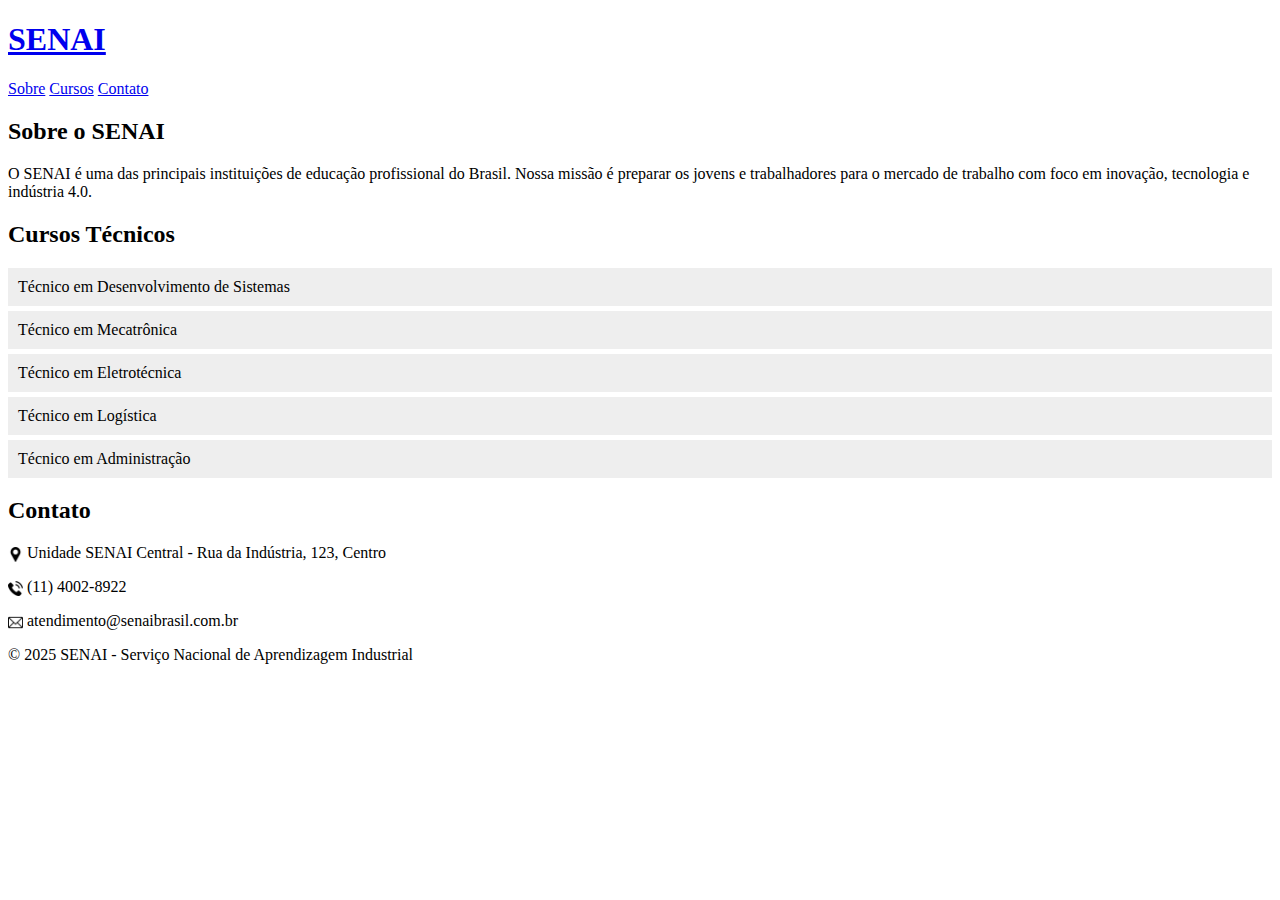
<file: index.html>
<!DOCTYPE html>
<html lang="pt-br">
<head>
  <meta charset="UTF-8">
  <meta name="viewport" content="width=device-width, initial-scale=1.0">
  <title>SENAI</title>
  <link rel="stylesheet" href="CSS/layout.css" />
</head>
<body>
  <div class="principal">
    <div class="topo">
      <h1><a href="index.html" target="_self">SENAI</a></h1>
      <div class="logo">
        <a href="sobre.html">Sobre</a>
        <a href="cursos.html">Cursos</a>
        <a href="contato.html">Contato</a>
      </div>
    </div>
  </div>

  <div class="content">
    <div class="sobre">
      <h2>Sobre o SENAI</h2>
      <p>O SENAI é uma das principais instituições de educação profissional do Brasil. Nossa missão é preparar os jovens e trabalhadores para o mercado de trabalho com foco em inovação, tecnologia e indústria 4.0.</p>
    </div>

    <div class="cursos">
      <h2>Cursos Técnicos</h2>
      <ul style="list-style-type: none; padding-left: 0;" >
        <li style="background-color: #eeeeee; padding: 10px; margin-bottom: 5px;">Técnico em Desenvolvimento de Sistemas</li>
        <li style="background-color: #eeeeee; padding: 10px; margin-bottom: 5px;">Técnico em Mecatrônica</li>
        <li style="background-color: #eeeeee; padding: 10px; margin-bottom: 5px;">Técnico em Eletrotécnica</li>
        <li style="background-color: #eeeeee; padding: 10px; margin-bottom: 5px;">Técnico em Logística</li>
        <li style="background-color: #eeeeee; padding: 10px; margin-bottom: 5px;">Técnico em Administração</li>
      </ul>
    </div>

    <div class="contato">
      <h2>Contato</h2>
      <p><img src="Imagens/Icon1.png" style="width:15px; vertical-align:middle;"> Unidade SENAI Central - Rua da Indústria, 123, Centro</p>
      <p><img src="Imagens/Icon2.png" style="width:15px; vertical-align:middle;"> (11) 4002-8922</p>
      <p><img src="Imagens/Icon3.png" style="width:15px; vertical-align:middle;"> atendimento@senaibrasil.com.br</p>
    </div>
  </div>

  <div class="rodape">
    <p>© 2025 SENAI - Serviço Nacional de Aprendizagem Industrial</p>
  </div>
</body>
</html>
</file>
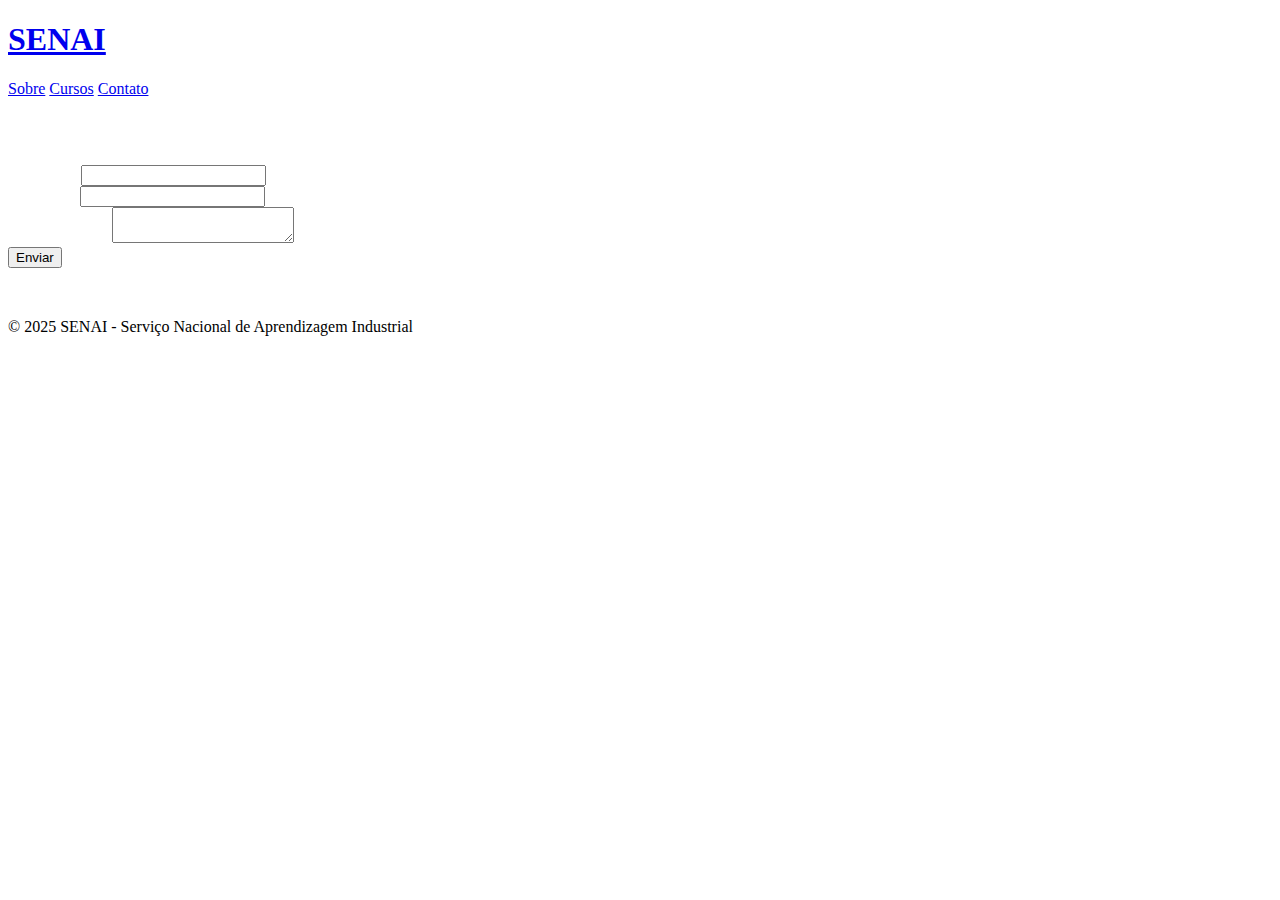
<file: contato.html>
<!DOCTYPE html>
<html lang="pt-br">
<head>
  <meta charset="UTF-8">
  <meta name="viewport" content="width=device-width, initial-scale=1.0">
  <title>SENAI</title>
  <link rel="stylesheet" href="CSS/layout.css" />
</head>
<body>
  <div class="principal">
    <div class="topo">
      <h1><a href="index.html" target="_self">SENAI</a></h1>
      <div class="logo">
        <a href="sobre.html">Sobre</a>
        <a href="cursos.html">Cursos</a>
        <a href="contato.html">Contato</a>
      </div>
    </div>
  </div>

  <div class="contentform">
    <div class="formulario"> 
      <h2 align="center" style="color: white;">Contate-nos</h2>
      <form name="form_contato">
        <label style="margin-left: 25px; color: white;">Nome:</label>
        <input class="formataform" name="nome" id="idnome" required/> <br />
        <label style="margin-left: 25px; color: white;">Email:</label>
        <input class="formataform" name="email" id="idemail" required/> <br />
        <label style="margin-left: 25px; color: white;">Mensagem:</label> 
        <textarea class="formatatextarea" required></textarea><br />
        <button>Enviar</button>
        <p align="center" style="color: white;">Esqueceu a senha?</p>
      </form>
    </div>
  </div>

  <div class="rodape">
    <p>© 2025 SENAI - Serviço Nacional de Aprendizagem Industrial</p>
  </div>
</body>
</html>
</file>
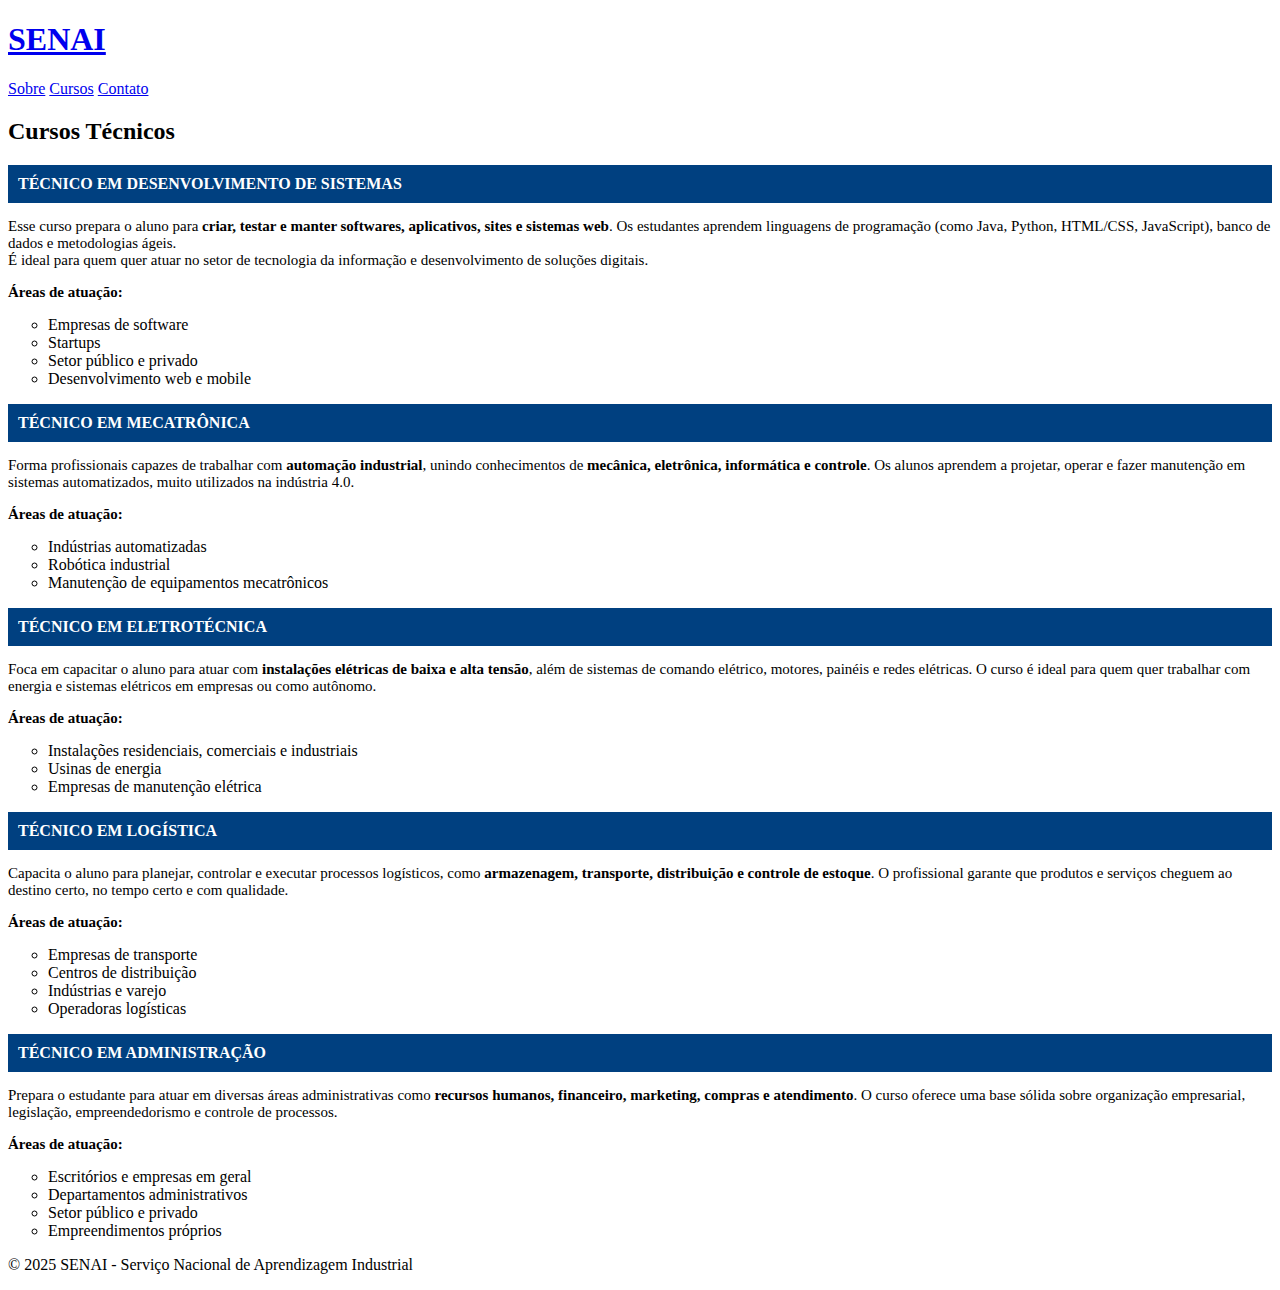
<file: cursos.html>
<!DOCTYPE html>
<html lang="pt-br">
<head>
  <meta charset="UTF-8">
  <meta name="viewport" content="width=device-width, initial-scale=1.0">
  <title>SENAI</title>
  <link rel="stylesheet" href="CSS/layout.css" />
</head>
<body>
  <div class="principal">
    <div class="topo">
      <h1><a href="index.html" target="_self">SENAI</a></h1>
      <div class="logo">
        <a href="sobre.html">Sobre</a>
        <a href="cursos.html">Cursos</a>
        <a href="contato.html">Contato</a>
      </div>
    </div>
  </div>

  <div class="content">
    <h2>Cursos Técnicos</h2>
    <ul style="list-style-type: none; padding-left: 0;" >
      <li style="background-color: #004080; padding: 10px; margin-bottom: 5px; color: #ffffff;"><B>TÉCNICO EM DESENVOLVIMENTO DE SISTEMAS</B></li>
      <p style="font-size: 15px;">Esse curso prepara o aluno para <b> criar, testar e manter softwares, aplicativos, sites e sistemas web</b>.
      Os estudantes aprendem linguagens de programação (como Java, Python, HTML/CSS, JavaScript), banco de dados e metodologias ágeis. <br />
      É ideal para quem quer atuar no setor de tecnologia da informação e desenvolvimento de soluções digitais. </p>
      <p style="font-size: 15px;">
       <b>Áreas de atuação:</b> 
        <ul>
          <li>Empresas de software</li>
          <li>Startups</li>
          <li>Setor público e privado</li>
          <li>Desenvolvimento web e mobile</li>
          
        </ul>
      </p>
    
      <li style="background-color: #004080; padding: 10px; margin-bottom: 5px; color: #ffffff;"><B>TÉCNICO EM MECATRÔNICA</B></li>
      <p style="font-size: 15px;">Forma profissionais capazes de trabalhar com <b>automação industrial</b>, unindo conhecimentos de <b>mecânica, eletrônica, informática e controle</b>. 
      Os alunos aprendem a projetar, operar e fazer manutenção em sistemas automatizados, muito utilizados na indústria 4.0. </p>
        <p style="font-size: 15px;">
         <b>Áreas de atuação:</b> 
          <ul>
            <li>Indústrias automatizadas</li>
            <li>Robótica industrial</li>
            <li>Manutenção de equipamentos mecatrônicos</li>
            
          </ul>
        </p>
      
      <li style="background-color: #004080; padding: 10px; margin-bottom: 5px; color: #ffffff;"><B>TÉCNICO EM ELETROTÉCNICA</B></li>
      <p style="font-size: 15px;">Foca em capacitar o aluno para atuar com <b>instalações elétricas de baixa e alta tensão</b>, além de sistemas de comando elétrico, 
        motores, painéis e redes elétricas. O curso é ideal para quem quer trabalhar com energia e sistemas elétricos em empresas ou como autônomo.</p>
          <p style="font-size: 15px;">
           <b>Áreas de atuação:</b> 
            <ul>
              <li>Instalações residenciais, comerciais e industriais</li>
              <li>Usinas de energia</li>
              <li>Empresas de manutenção elétrica</li>
              
            </ul>
          </p>

      <li style="background-color: #004080; padding: 10px; margin-bottom: 5px; color: #ffffff;"><B>TÉCNICO EM LOGÍSTICA</B></li>
      <p style="font-size: 15px;">Capacita o aluno para planejar, controlar e executar processos logísticos, como <b>armazenagem, transporte, distribuição e controle de estoque</b>. 
        O profissional garante que produtos e serviços cheguem ao destino certo, no tempo certo e com qualidade. </p>
          <p style="font-size: 15px;">
           <b>Áreas de atuação:</b> 
            <ul>
              <li>Empresas de transporte</li>
              <li>Centros de distribuição</li>
              <li>Indústrias e varejo</li>
              <li> Operadoras logísticas</li>
              
            </ul>
          </p>

      <li style="background-color: #004080; padding: 10px; margin-bottom: 5px; color: #ffffff;"><B>TÉCNICO EM ADMINISTRAÇÃO</B></li>
      <p style="font-size: 15px;">Prepara o estudante para atuar em diversas áreas administrativas como <b>recursos humanos, financeiro, marketing, compras e atendimento</b>.
         O curso oferece uma base sólida sobre organização empresarial, legislação, empreendedorismo e controle de processos. </p>
          <p style="font-size: 15px;">
           <b>Áreas de atuação:</b> 
            <ul>
              <li> Escritórios e empresas em geral</li>
              <li>Departamentos administrativos</li>
              <li>Setor público e privado</li>
              <li>Empreendimentos próprios</li>
            </ul>
          </p>
    </ul>
  </div>

  <div class="rodape">
    <p>© 2025 SENAI - Serviço Nacional de Aprendizagem Industrial</p>
  </div>
</body>
</html>
</file>
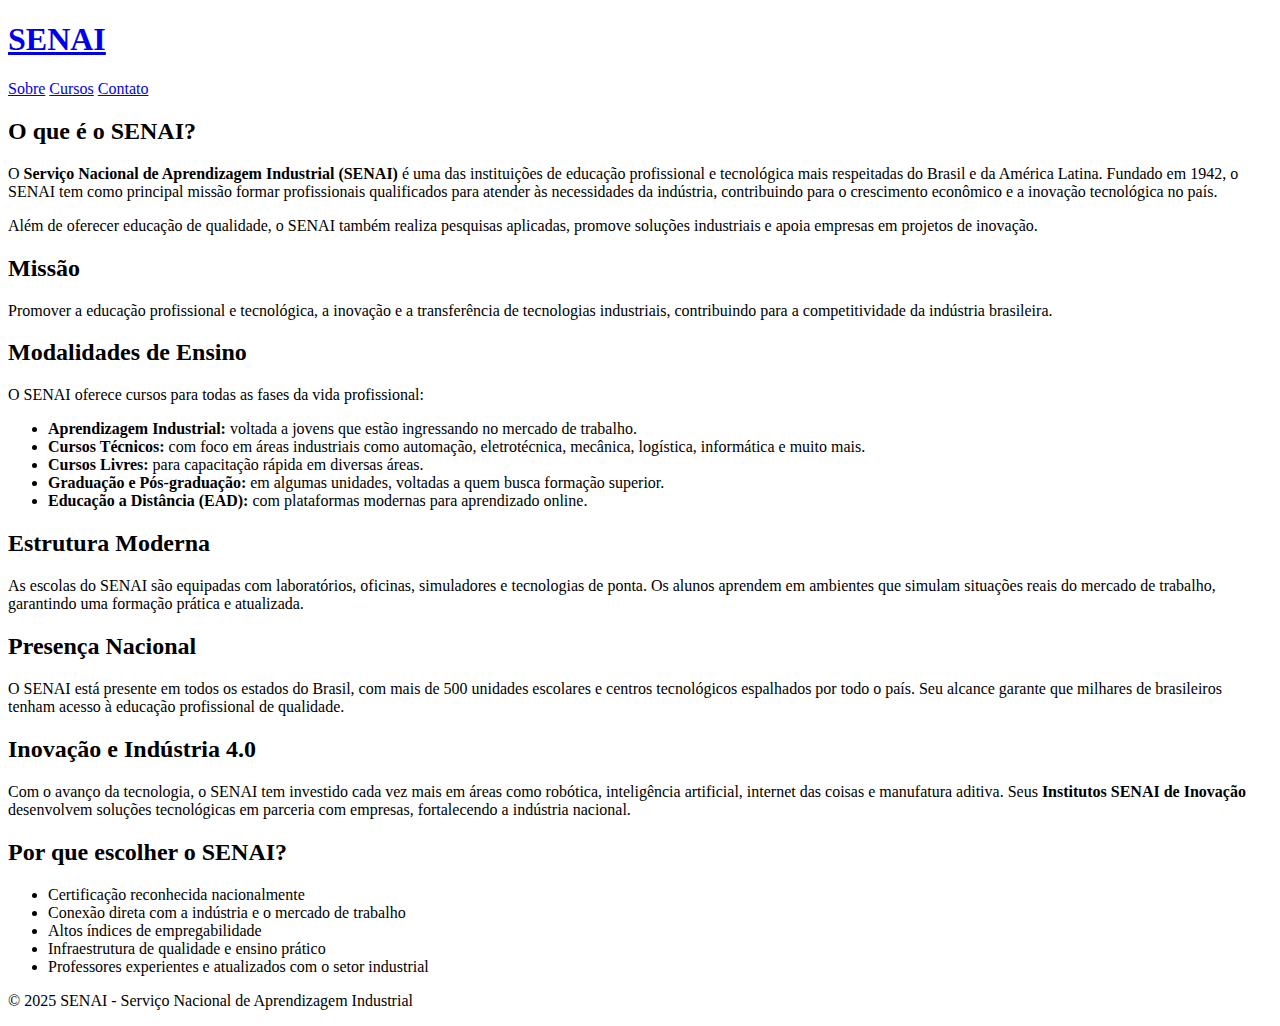
<file: sobre.html>
<!DOCTYPE html>
<html lang="pt-br">
<head>
  <meta charset="UTF-8">
  <meta name="viewport" content="width=device-width, initial-scale=1.0">
  <title>SENAI</title>
  <link rel="stylesheet" href="CSS/layout.css" />
</head>
<body>
  <div class="principal">
    <div class="topo">
      <h1><a href="index.html" target="_self">SENAI</a></h1>
      <div class="logo">
        <a href="sobre.html">Sobre</a>
        <a href="cursos.html">Cursos</a>
        <a href="contato.html">Contato</a>
      </div>
    </div>
  </div>

  <div class="content">
    <h2>O que é o SENAI?</h2>
    <p>O <strong>Serviço Nacional de Aprendizagem Industrial (SENAI)</strong> é uma das instituições de educação profissional e tecnológica mais respeitadas do Brasil e da América Latina. Fundado em 1942, o SENAI tem como principal missão formar profissionais qualificados para atender às necessidades da indústria, contribuindo para o crescimento econômico e a inovação tecnológica no país.</p>

    <p>Além de oferecer educação de qualidade, o SENAI também realiza pesquisas aplicadas, promove soluções industriais e apoia empresas em projetos de inovação.</p>

    <h2>Missão</h2>
    <p>Promover a educação profissional e tecnológica, a inovação e a transferência de tecnologias industriais, contribuindo para a competitividade da indústria brasileira.</p>

    <h2>Modalidades de Ensino</h2>
    <p>O SENAI oferece cursos para todas as fases da vida profissional:</p>
    <ul>
      <li><strong>Aprendizagem Industrial:</strong> voltada a jovens que estão ingressando no mercado de trabalho.</li>
      <li><strong>Cursos Técnicos:</strong> com foco em áreas industriais como automação, eletrotécnica, mecânica, logística, informática e muito mais.</li>
      <li><strong>Cursos Livres:</strong> para capacitação rápida em diversas áreas.</li>
      <li><strong>Graduação e Pós-graduação:</strong> em algumas unidades, voltadas a quem busca formação superior.</li>
      <li><strong>Educação a Distância (EAD):</strong> com plataformas modernas para aprendizado online.</li>
    </ul>

    <h2>Estrutura Moderna</h2>
    <p>As escolas do SENAI são equipadas com laboratórios, oficinas, simuladores e tecnologias de ponta. Os alunos aprendem em ambientes que simulam situações reais do mercado de trabalho, garantindo uma formação prática e atualizada.</p>

    <h2>Presença Nacional</h2>
    <p>O SENAI está presente em todos os estados do Brasil, com mais de 500 unidades escolares e centros tecnológicos espalhados por todo o país. Seu alcance garante que milhares de brasileiros tenham acesso à educação profissional de qualidade.</p>

    <h2>Inovação e Indústria 4.0</h2>
    <p>Com o avanço da tecnologia, o SENAI tem investido cada vez mais em áreas como robótica, inteligência artificial, internet das coisas e manufatura aditiva. Seus <strong>Institutos SENAI de Inovação</strong> desenvolvem soluções tecnológicas em parceria com empresas, fortalecendo a indústria nacional.</p>

    <h2>Por que escolher o SENAI?</h2>
    <ul>
      <li>Certificação reconhecida nacionalmente</li>
      <li>Conexão direta com a indústria e o mercado de trabalho</li>
      <li>Altos índices de empregabilidade</li>
      <li>Infraestrutura de qualidade e ensino prático</li>
      <li>Professores experientes e atualizados com o setor industrial</li>
    </ul>
  </div>

  <div class="rodape">
    <p>© 2025 SENAI - Serviço Nacional de Aprendizagem Industrial</p>
  </div>
</body>
</html>
</file>
<file: CSS/layout.css>

</file>
